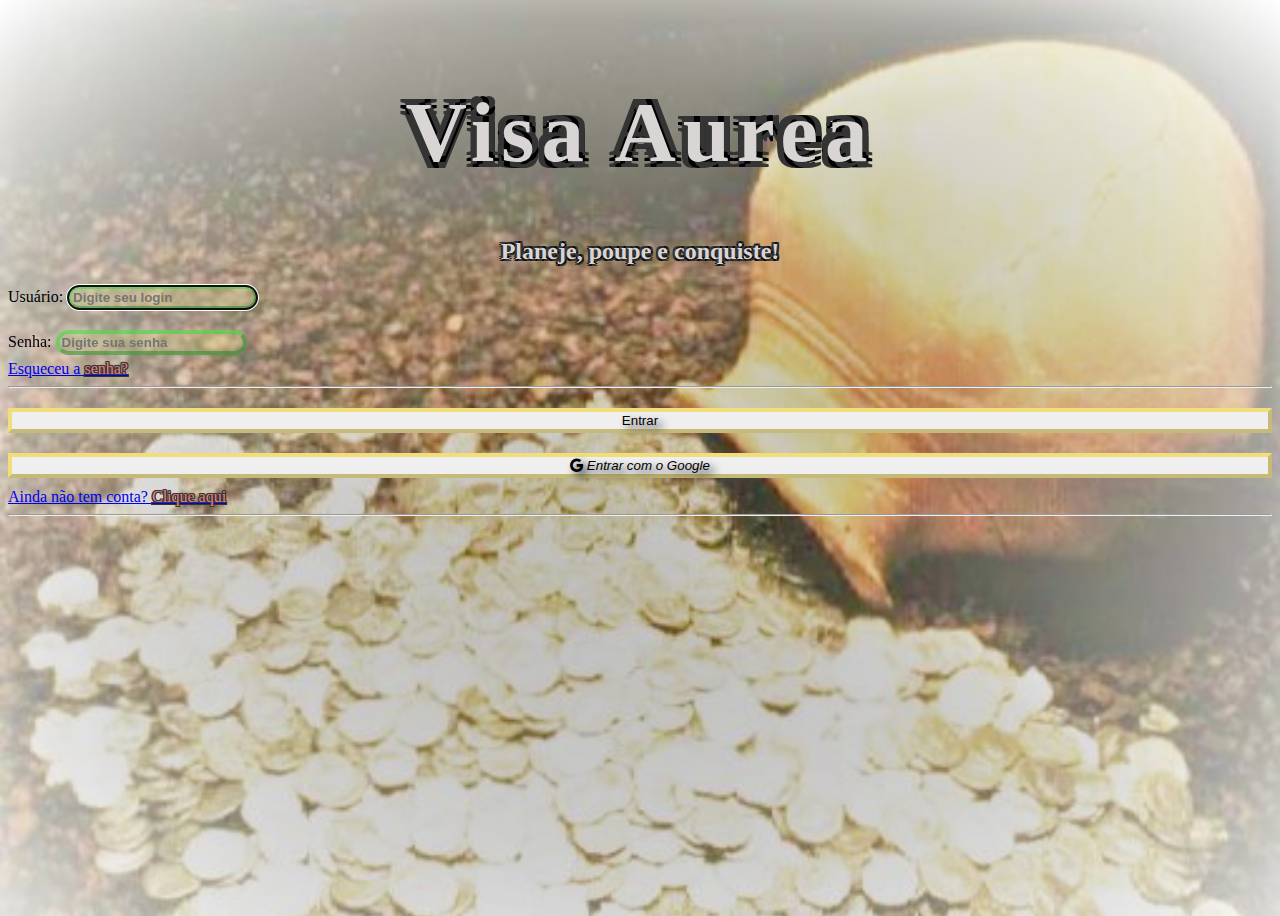
<file: Fintech/HTML/Index.html>
<!DOCTYPE html>
<html lang="pt-br">
  <head>
    <meta charset="utf-8">
    <meta http-equiv="X-UA-Compatible" content="IE-edge">
    <meta name="Visa Aurea" content="Fintech, controle financeiro, investimentos">
    <meta name="viewport" content="width=device-width, initial-scale=1">
    <link href="https://cdn.jsdelivr.net/npm/bootstrap@5.0.2/dist/css/bootstrap.min.css" rel="stylesheet" 
    integrity="sha384-EVSTQN3/azprG1Anm3QDgpJLIm9Nao0Yz1ztcQTwFspd3yD65VohhpuuCOmLASjC" crossorigin="anonymous">
    <link rel="stylesheet" href="https://cdn.jsdelivr.net/npm/bootstrap-icons@1.4.1/font/bootstrap-icons.css">
    <link rel="stylesheet" type="text/css" href="../CSS/Index CSS.css">  
    <title>Visa Aurea</title>
  </head>
  
  <body>
    <br>
    <div class="container">
        <header>
          <div class="col-md-12">
            <h1>Visa Aurea</h1>
            <h2>Planeje, poupe e conquiste!</h2>
        </header>
    </div>

    <div class="container">
      <div class="col-md-12">
        <div class="row">
          <label for="Usuário">Usuário: </label>
          <input type="Nome usuário" style="border-radius: 25px" form="form-control" id="Usuário" 
          placeholder="Digite seu login" autofocus>
      </div>

      <div class="row">
        <label for="Senha">Senha: </label>
        <input type="Senha" style="border-radius: 25px" form="form-control" id="Senha" placeholder="Digite sua senha">
      </div>

      <div class="text-right">
        <a href="#">Esqueceu a <span class="textocolorido"> senha?</span></a>
      </div>

      <hr class="my-2">

      <div class="row">
        <div class="text-center">
          <a href="Dashboard.html"><button type="Entrar" class="btn btn-danger btn-block w-50" 
            id="Entrar1" role="button">Entrar</button>
          </a>
      </div>

      <div id="Entrar">
        <div class="row">
          <div class="text-center">
            <a href="Dashboard.html"><button type="Entrar" class="btn btn-primary btn-block w-50" id="Entrar2" role="button">
              <i class="bi bi-google"> Entrar com o Google</button></i></a>
      </div>

      <div id="Google">
        <div class="text-center">
          <a href="#">Ainda não tem conta? <span class="textocolorido"> Clique aqui</a></span>
      </div>
    </div>

  <hr class="my-2">
        
  <script src="https://cdn.jsdelivr.net/npm/@popperjs/core@2.9.2/dist/umd/popper.min.js" 
  integrity="sha384-IQsoLXl5PILFhosVNubq5LC7Qb9DXgDA9i+tQ8Zj3iwWAwPtgFTxbJ8NT4GN1R8p" crossorigin="anonymous"></script>
  <script src="https://cdn.jsdelivr.net/npm/bootstrap@5.0.2/dist/js/bootstrap.min.js" 
  integrity="sha384-cVKIPhGWiC2Al4u+LWgxfKTRIcfu0JTxR+EQDz/bgldoEyl4H0zUF0QKbrJ0EcQF" crossorigin="anonymous"></script>
  </body>
</html>
</file>
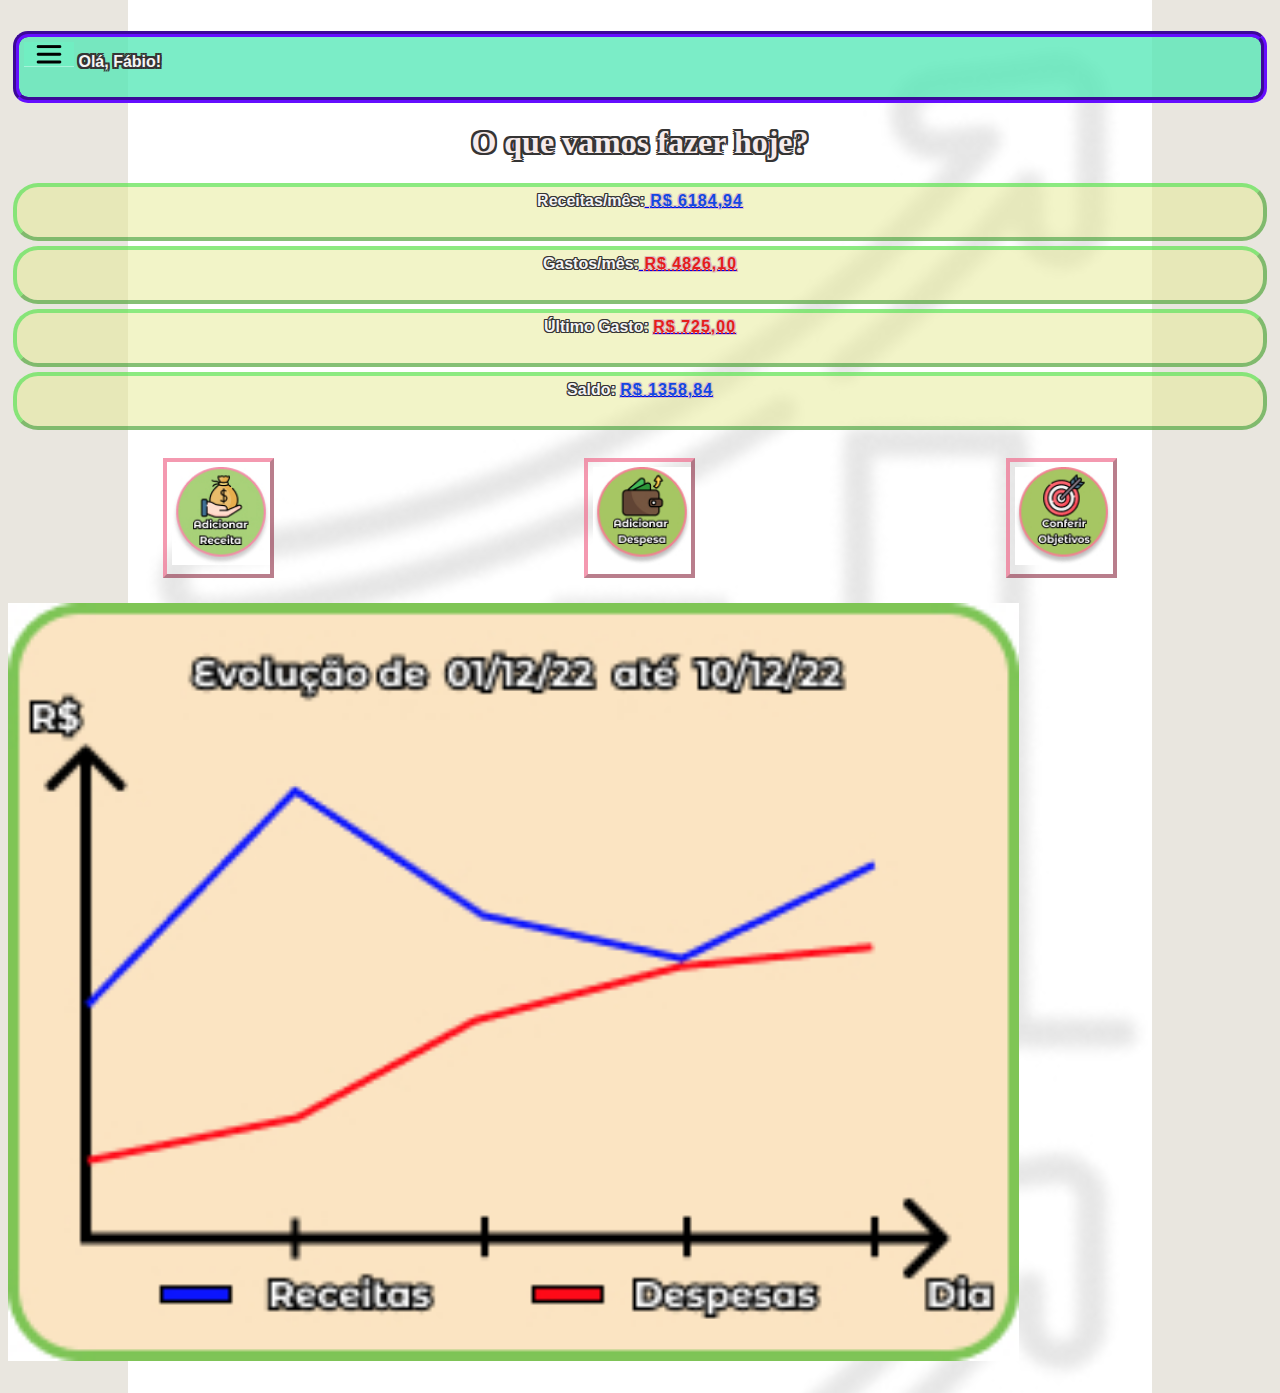
<file: Fintech/HTML/Dashboard.html>
<!DOCTYPE html>
<html lang="pt-br">
  <head>
    <meta charset="utf-8">
    <meta http-equiv="X-UA-Compatible" content="IE-edge">
    <meta name="viewport" content="width=device-width, initial-scale=1">
    <link href="https://cdn.jsdelivr.net/npm/bootstrap@5.0.2/dist/css/bootstrap.min.css" rel="stylesheet" 
    integrity="sha384-EVSTQN3/azprG1Anm3QDgpJLIm9Nao0Yz1ztcQTwFspd3yD65VohhpuuCOmLASjC" crossorigin="anonymous">
    <link rel="stylesheet" href="https://cdn.jsdelivr.net/npm/bootstrap-icons@1.4.1/font/bootstrap-icons.css">
    <link rel="stylesheet" type="text/css" href="../CSS/Dashboard CSS.css">  
    <title>Dashboard</title>
  </head>
  
  <body>
    <br>
    <div class="container">
      <div class="col-md-12">
        <a href="#"><div id="caixa1"><img class="img" src="../Imagens/Icone opções.jpg"  class="img-responsive"></a>
          <span class="textocolorido"> Olá, Fábio! </span></div>
      
        <h1>O que vamos fazer hoje?</h1>
      
        <div id="caixa2">Receitas/mês:<a href="#"><span class="textocolorido1"> 
          <abbr title="Verificar valores recebidos">R$ 6184,94</abbr></span></a></div>
        <div id="caixa3">Gastos/mês:<a href="#"><span class="textocolorido2">
          <abbr title="Verificar valores gastos">R$ 4826,10</abbr></span></a></div>
        <div id="caixa4">Último Gasto: <a href="#"><span class="textocolorido3">
          <abbr title="Especificar último gasto">R$ 725,00</abbr></span></a></div>
        <div id="caixa5">Saldo: <a href="#"><span class="textocolorido4">
          <abbr title="Especificar saldo">R$ 1358,84</abbr></span></a></div>
      </div>
    </div>
    <br>
 
    <div class="container">
      <div class="row">
        <div class="col-md-12">
          <div class="display-flex">

              <div class="col-lx-4 card">
                <a href="#"><img class="img1" src="../Imagens/Adicionar Receita.jpg" class="img-responsive" 
                  alt="Adicionar Receita"></a>
              </div>
              <div class="col-lx-4 card">
                <a href="#"><img class="img1" src="../Imagens/Adicionar Despesa.jpg" class="img-responsive" 
                  alt="Adicionar Despesa"></a>
              </div>
              <div class="col-lx-4 card">
                <a href="#"><img class="img1" src="../Imagens/Conferir Objetivos.jpg" class="img-responsive" 
                  alt="Conferir Objetivos"></a>
            </div>
          </div>
        </div>
      </div>
    </div>

    <div class="container">
      <div class="col-md-12">
        <section>
          <div class="row">
              <img class="img2" src="../Imagens/Grafico3.jpg" class="img-responsive" alt="Gráfico de Receitas e Despesas">
          </div>
        </section>
      </div>
    </div>

  </body>
</html>
</file>
<file: Fintech/CSS/Index CSS.css>
body{
    background: rgb(233, 233, 223) url(../Imagens/coins2.jpg) repeat-y center top;
    background-size: cover;
    min-height: 100vh;
}
h1{
    font-family:"broadway";
    color: rgb(217, 213, 213);
   text-shadow: 
   -6px -6px 0 rgb(53, 52, 52),
   0 -6px 0 #000,
   6px -6px 0 rgb(53, 52, 52),
   6px 0 0 #000,
   6px 6px 0 rgb(53, 52, 52),
   0 6px 0 #000,
   -6px 6px 0 rgb(53, 52, 52),
   -6px 0 0 #000;

    font-weight: bold;
    font-size: 85px;
    text-align: center;
    letter-spacing: 7px;
}

h2{
    font-family: "arial" bold;
    color: rgb(217, 213, 213);
    text-shadow: 
    -2px -2px 0 rgb(53, 52, 52),
    0 -2px 0 #000,
    2px -2px 0 rgb(53, 52, 52),
    2px 0 0 #000,
    2px 2px 0 rgb(53, 52, 52),
    0 2px 0 #000,
    -2px 2px 0 rgb(53, 52, 52),
    -2px 0 0 #000;
    text-align: center;

}
.container{
    margin: 0 auto;
    justify-content: center;
}

.row{
    margin-top: 20px;
} 

#Usuário, #Senha{
    border: 4px outset rgb(39, 224, 57, 0.5);
    background-color: rgba(217, 217, 140, 0.31);
    font-weight: bold;
}

.text-right{
    margin-top: 5px;
    font-weight:500;
}

.text-center{
    margin-bottom: 5px;
    font-weight:500;
}

.textocolorido{
    color: rgb(230, 130, 130);
    font-weight: normal;
    text-shadow:
    -1px -1px 0 rgb(53, 52, 52),
    0 -1px 0 rgb(53, 52, 52),
    1px -1px 0 rgb(53, 52, 52),
    1px 0 0 rgb(53, 52, 52),
    1px 1px 0 rgb(53, 52, 52),
    0 1px 0 rgb(53, 52, 52),
    -1px 1px 0 rgb(53, 52, 52),
    -1px 0 0 rgb(53, 52, 52);
}

a:hover{
    background-color: rgba(231, 231, 219, 0.5);
}

#Entrar1, #Entrar2{
    width: 100%;
    border: 4px outset rgba(243, 207, 9, 0.5);
    text-shadow: 5px 5px 8px rgb(19, 18, 18);
    }

#Google{
    width: 100%;
    margin-top: 10px;
}
</file>
<file: Fintech/CSS/Dashboard CSS.css>
body{
    background: rgb(233, 230, 223) url(../Imagens/Grafico.jpg) repeat-y center top; 
    background-size: 80%;  
    min-height: 100vh;
}

.textocolorido{
    font-family: "arial" bold;
    color: whitesmoke;
    font-weight: bolder;
    text-shadow:
    -2px -2px 0 rgb(53, 52, 52),
    0 -2px 0 rgb(53, 52, 52),
    2px -2px 0 rgb(53, 52, 52),
    2px 0 0 rgb(53, 52, 52),
    2px 2px 0 rgb(53, 52, 52),
    0 2px 0 rgb(53, 52, 52),
    -2px 2px 0 rgb(53, 52, 52),
    -2px 0 0 rgb(53, 52, 52);
}

#caixa1{
    margin: 5px;
    padding: 5px;
    border: 6px groove rgb(94, 13, 236);
    height: 50px;
    background-color: rgba(81, 231, 181, 0.755);
    font-family:"arial";
    font-weight: 700;
    text-align: left;
    border-radius: 15px;
}

a:hover{
    background-color: rgb(11, 234, 230);
}

h1{
    font-family: "arial" bold;
    color: rgb(246, 235, 235);
    text-align: center;
    text-shadow:
    -2px -2px 0 rgb(53, 52, 52),
    0 -2px 0 rgb(53, 52, 52),
    2px -2px 0 rgb(53, 52, 52),
    2px 0 0 rgb(53, 52, 52),
    2px 2px 0 rgb(53, 52, 52),
    0 2px 0 rgb(53, 52, 52),
    -2px 2px 0 rgb(53, 52, 52),
    -2px 0 0 rgb(53, 52, 52);
}

#caixa2, #caixa3, #caixa4, #caixa5 {
    margin: 5px;
    padding: 5px;
    border: 4px outset rgb(39, 224, 57, 0.5);
    height: 40px;
    background-color: rgba(230, 233, 147, 0.515);
    font-family:"arial";
    font-weight: 700;
    text-align: center;
    border-radius: 25px;
    color: whitesmoke;
    text-shadow:
    -1px -1px 0 rgb(53, 52, 52),
    0 -1px 0 rgb(53, 52, 52),
    1px -1px 0 rgb(53, 52, 52),
    1px 0 0 rgb(53, 52, 52),
    1px 1px 0 rgb(53, 52, 52),
    0 1px 0 rgb(53, 52, 52),
    -1px 1px 0 rgb(53, 52, 52),
    -1px 0 0 rgb(53, 52, 52);
}

.textocolorido1, .textocolorido4{
    color: rgb(19, 71, 227);
    font-weight: bolder;
    text-shadow:
    -1px -1px 0 rgb(216, 194, 194),
    0 -1px 0 rgb(216, 194, 194),
    1px -1px 0 rgb(216, 194, 194),
    1px 0 0 rgb(216, 194, 194),
    1px 1px 0 rgb(216, 194, 194),
    0 1px 0 rgb(216, 194, 194),
    -1px 1px 0 rgb(216, 194, 194),
    -1px 0 0 rgb(216, 194, 194);
    letter-spacing: 1px;
}

.textocolorido2, .textocolorido3{
    color: rgb(230, 28, 28);
    font-weight: bolder;
    text-shadow:
    -1px -1px 0 rgb(216, 194, 194),
    0 -1px 0 rgb(216, 194, 194),
    1px -1px 0 rgb(216, 194, 194),
    1px 0 0 rgb(216, 194, 194),
    1px 1px 0 rgb(216, 194, 194),
    0 1px 0 rgb(216, 194, 194),
    -1px 1px 0 rgb(216, 194, 194),
    -1px 0 0 rgb(216, 194, 194);
    letter-spacing: 1px;
}

#caixa6{
    margin: 5px;
    padding: 5px;
    border: 4px outset rgb(241, 186, 68);
    height: 40px;
    background-color: #71efc3;
    font-family:"arial";
    font-weight: 700;
    text-align: center;
}

.container{
    margin: 0 auto;
    justify-content: center;
}

.row{
    margin: 0 auto;
    justify-content: center;
}

.display-flex{
    display: flex;
    justify-content:space-around;
    align-items: center;
    margin: 0 auto;
}

.card{
    display:flex;
    margin: 5px;
    padding: 5px;
    border: 4px outset #f07090b4;
}

.img{
    width: auto;
}

.img1{
    width: 105%;
}

.img2{
    width:80%;
    margin-top: 20px;
    margin-bottom: 20px;
    justify-content: center;
}
</file>
